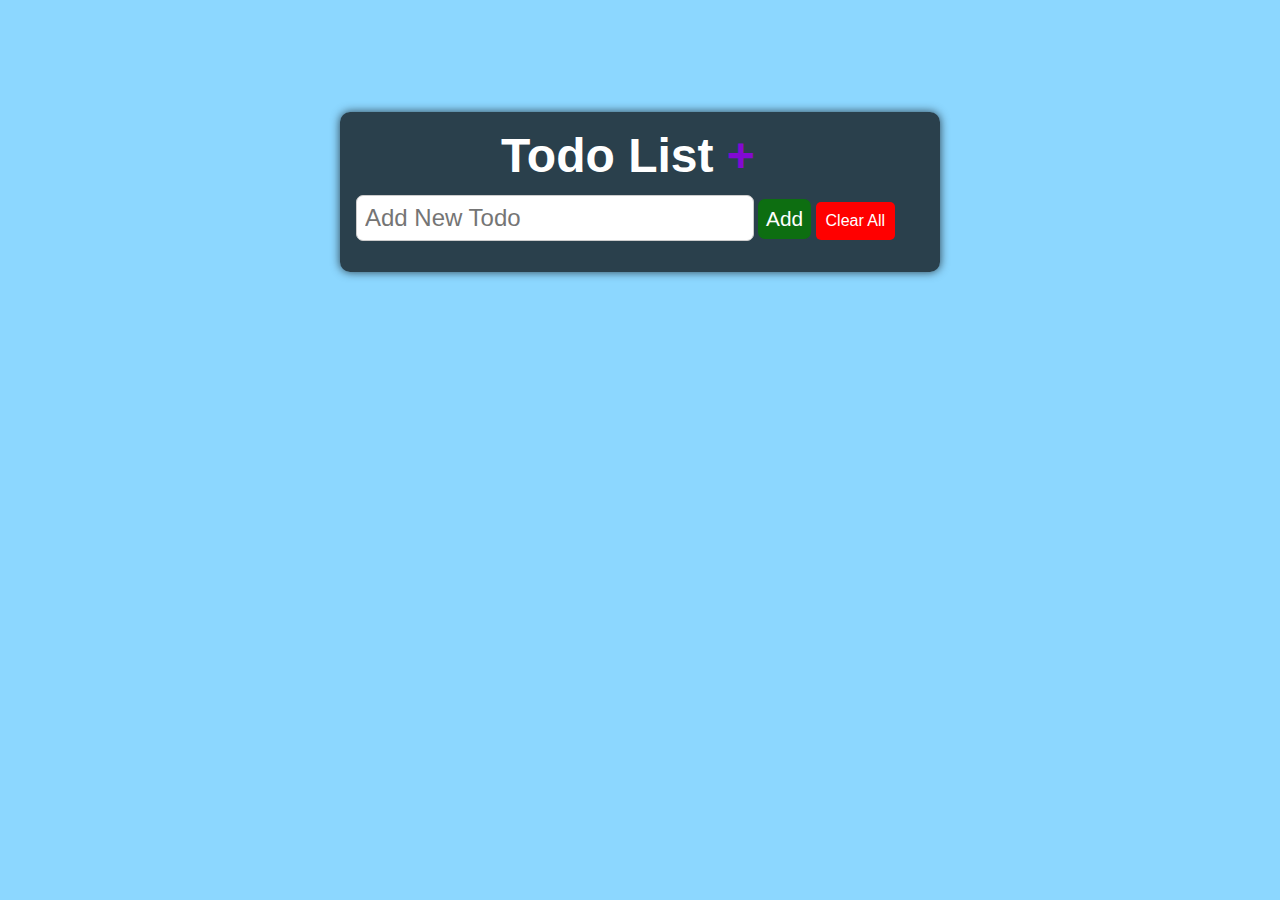
<file: todolist/index.html>
<!DOCTYPE html>
<html lang="en">
<head>
    <meta charset="UTF-8">
    <meta name="viewport" content="width=device-width, initial-scale=1.0">
    <link rel="stylesheet" href="style.css">
    <title>Todo List</title>
</head>
<body>
    <div class="todo">
        <h1>Todo List <span id="plus">+</span></h1>
        <input id="tag" type="text" placeholder="Add New Todo"/>
        <input id="add" type="submit" value="Add">
        <input id="clear" type="submit" value="Clear All">
        <div id="taskList"></div>
    </div>

    <script>
        let addBtn = document.getElementById("add");
        let taskInput = document.getElementById("tag");
        let clearBtn = document.getElementById("clear");
        let taskList = document.getElementById("taskList");

        function addTask() {
            if (taskInput.value.trim() === "") {
                alert("Please enter a valid task!");
                return;
            }

            let taskContainer = document.createElement("div");
            taskContainer.className = "taskContainer";

            let taskHeader = document.createElement("div");
            taskHeader.className = "taskHeader";

            let checkbox = document.createElement("input");
            checkbox.type = "checkbox";
            checkbox.addEventListener("change", function () {
                if (checkbox.checked) {
                    taskContainer.classList.add("completed");
                } else {
                    taskContainer.classList.remove("completed");
                }
            });

            let taskText = document.createElement("div");
            taskText.className = "output-Box";
            taskText.textContent = taskInput.value;

            let deleteBtn = document.createElement("button");
            let editbtn=document.createElement("button");
            editbtn.textContent="Edit";
            editbtn.className="edit-btn";
            deleteBtn.textContent = "Delete";
            deleteBtn.className = "delete-btn";

            editbtn.addEventListener("click",function(){
                let newText=prompt("Enter new text",taskText.textContent);
                if(newText.trim()!==""){
                    taskText.textContent=newText;
                }
            }); 

            deleteBtn.addEventListener("click", function () {
                taskList.removeChild(taskContainer);
            });

            taskHeader.appendChild(checkbox);
            taskContainer.appendChild(taskHeader);
            taskContainer.appendChild(taskText);
            taskContainer.appendChild(editbtn);
            taskContainer.appendChild(deleteBtn);
            taskList.appendChild(taskContainer);
            taskInput.value = "";
        }

        clearBtn.addEventListener("click", function () {
            taskList.innerHTML = "";
        });

        addBtn.addEventListener("click", addTask);

        taskInput.addEventListener("keypress", function (e) {
            if (e.key === "Enter") {
                addTask();
            }
        });
    </script>

</body>
</html>
</file>
<file: todolist/style.css>
* {
    padding: 0;
    margin: 0;
    box-sizing: border-box;
    font-family:Verdana, Geneva, Tahoma, sans-serif;
}
body {
    display: flex;
    background-color: rgba(0, 166, 255, 0.45);
    justify-content: center;
}
#add{
    background-color: rgb(13, 110, 17);
    color: white;
    font-size: 1.3em;
    border: none;
}
.todo {
    background-color: rgba(0, 0, 0, 0.7);
    padding: 1em;
    width: 80%;  /* Prevents horizontal overflow */
    max-width: 600px; /* Keeps layout centered */
    margin-top: 7em;
    border: 1px solid black 0.3s;
    border-radius: 10px;
    box-shadow: 0 0 10px rgba(0, 0, 0, 0.7);
}
#plus{
    margin-right: 0.5em;
    color:rgb(130, 9, 211);
    cursor: pointer;
}
.todo h1 {
    color: #fff;
    text-align: center;
    font-size: 3em;
}
#tag {
    width: 70%;
}
input {
    padding: 8px;
    margin: 0.5em 0;
    font-size: 1.5em;
    border-radius: 7px;
    border: 1px solid #ccc;
}
::placeholder {
    font-size: x-large;
}
.taskContainer {
    display: flex;
    padding: 8px;
    margin: 0.5em 0;
    background: white;
    border-radius: 7px;
    transition: opacity 0.3s ease-in-out;
    width: 90%;
}
.taskHeader {
    display: flex;
    align-items: center;
}
.taskHeader input[type="checkbox"] {
    transform: scale(1.5);
    margin-right: 10px;
    cursor: pointer;
}
.output-Box {
    font-size: 1.3em;
    padding: 8px;
    border-radius: 7px;
    background: #fff;
    word-wrap: break-word;  
    width: 70%; 
}
.taskContainer.completed .output-Box {
    text-decoration: line-through;
    opacity: 0.5;
}
.delete-btn, .edit-btn {
    margin: 8px 3px 0;
    padding: 10px;
    font-size: 1em;
    background: red;
    color: white;
    border: none;
    cursor: pointer;
    border-radius: 5px;
    transition: 0.3s;
    align-self: flex-end;
}
.delete-btn:hover {
    background: darkred;
}
#clear{
    margin: 1em 0;
    padding: 10px;
    font-size: 1em;
    background: red;
    color: white;
    border: none;
    cursor: pointer;
    border-radius: 5px;
    transition: 0.3s;
}
</file>
